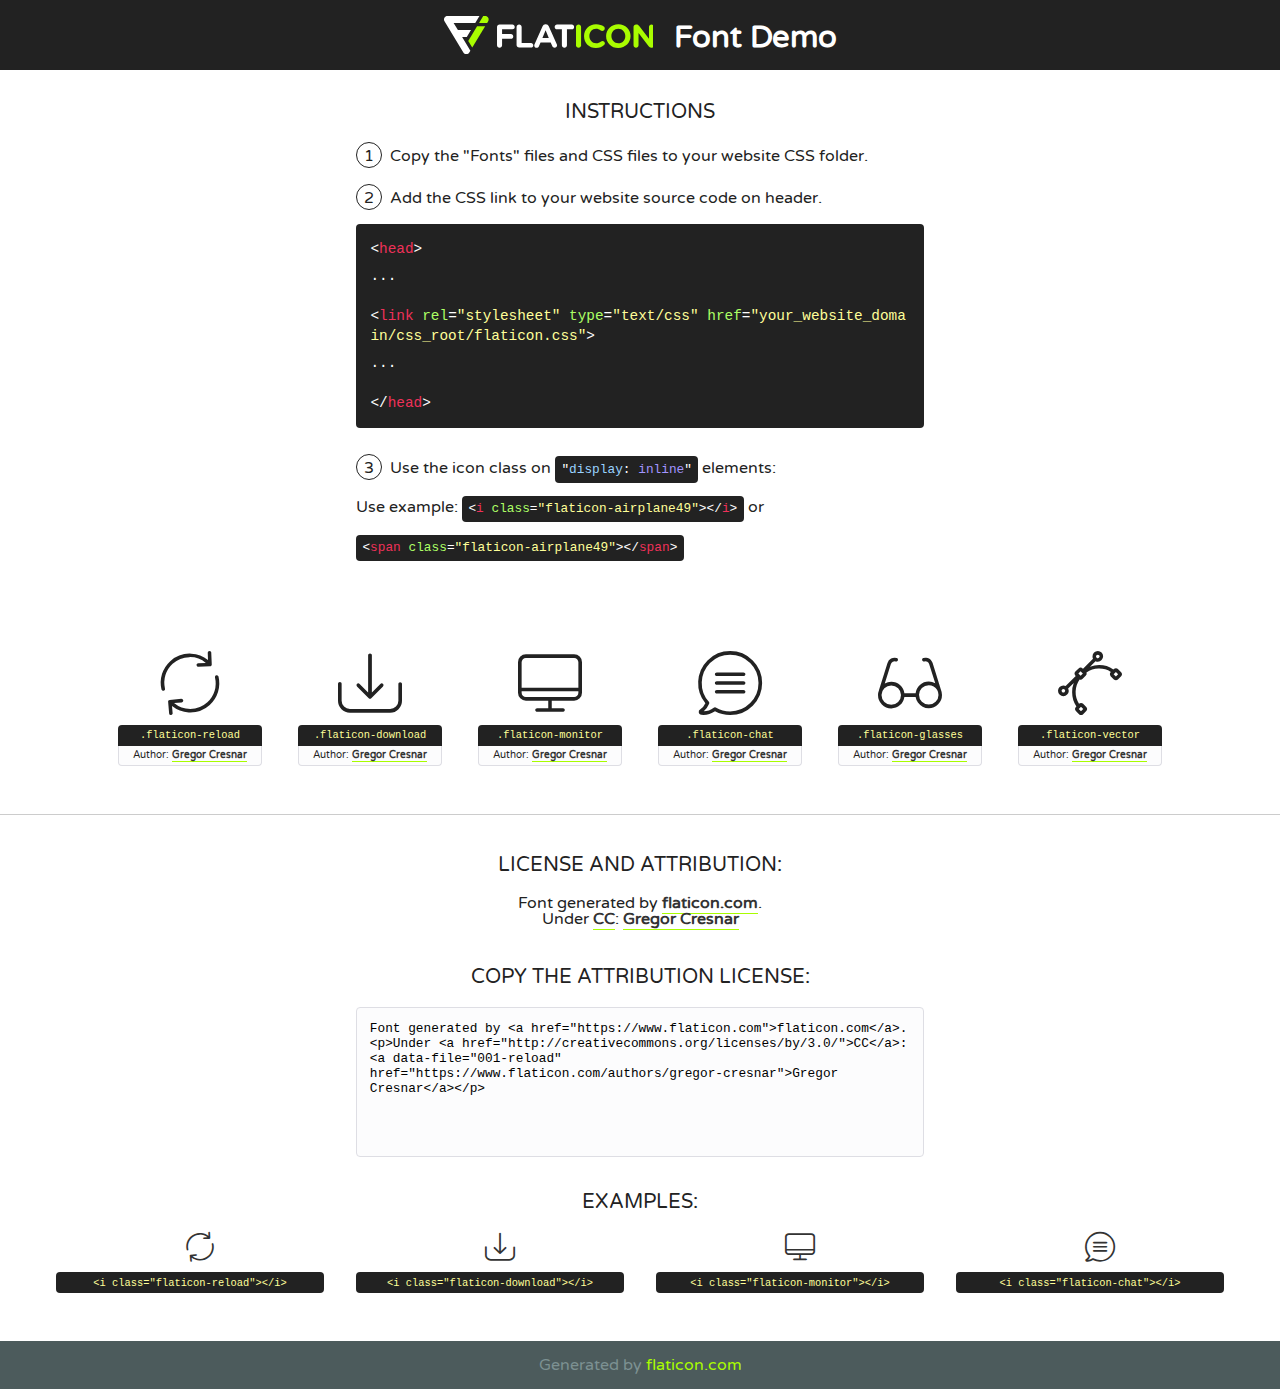
<file: static/fonts/flaticon/font/flaticon.html>
<!DOCTYPE html>
<!--
  Flaticon icon font: Flaticon
  Creation date: 21/03/2019 11:46
-->
<html>
<!DOCTYPE html>
<html>

<head>
    <title>Flaticon WebFont</title>
    <link href="http://fonts.googleapis.com/css?family=Varela+Round" rel="stylesheet" type="text/css" />
    <link rel="stylesheet" type="text/css" href="flaticon.css">
    <meta charset="UTF-8">
    <style>
    html, body, div, span, applet, object, iframe,
    h1, h2, h3, h4, h5, h6, p, blockquote, pre,
    a, abbr, acronym, address, big, cite, code,
    del, dfn, em, img, ins, kbd, q, s, samp,
    small, strike, strong, sub, sup, tt, var,
    b, u, i, center,
    dl, dt, dd, ol, ul, li,
    fieldset, form, label, legend,
    table, caption, tbody, tfoot, thead, tr, th, td,
    article, aside, canvas, details, embed, 
    figure, figcaption, footer, header, hgroup, 
    menu, nav, output, ruby, section, summary,
    time, mark, audio, video {
        margin: 0;
        padding: 0;
        border: 0;
        font-size: 100%;
        font: inherit;
        vertical-align: baseline;
    }
    /* HTML5 display-role reset for older browsers */
    article, aside, details, figcaption, figure, 
    footer, header, hgroup, menu, nav, section {
        display: block;
    }
    body {
        line-height: 1;
    }
    ol, ul {
        list-style: none;
    }
    blockquote, q {
        quotes: none;
    }
    blockquote:before, blockquote:after,
    q:before, q:after {
        content: '';
        content: none;
    }
    table {
        border-collapse: collapse;
        border-spacing: 0;
    }
    body {
        font-family: 'Varela Round', Helvetica, Arial, sans-serif;
        font-size: 16px;
        color: #222;
    }
    a {
        color: #333;
        border-bottom: 1px solid #a9fd00;
        font-weight: bold;
        text-decoration: none;
    }
    * {
        -moz-box-sizing: border-box;
        -webkit-box-sizing: border-box;
        box-sizing: border-box;
        margin: 0;
        padding: 0;
    }
    [class^="flaticon-"]:before, [class*=" flaticon-"]:before, [class^="flaticon-"]:after, [class*=" flaticon-"]:after {
        font-family: Flaticon;
        font-size: 30px;
        font-style: normal;
        margin-left: 20px;
        color: #333;
    }
    .wrapper {
        max-width: 600px;
        margin: auto;
        padding: 0 1em;
    }
    .title {
        font-size: 1.25em;
        text-align: center;
        margin-bottom: 1em;
        text-transform: uppercase;
    }
    header {
        text-align: center;
        background-color: #222;
        color: #fff;
        padding: 1em;
    }
    header .logo {
        width: 210px;
        height: 38px;
        display: inline-block;
        vertical-align: middle;
        margin-right: 1em;
        border: none;
    }
    header strong {
        font-size: 1.95em;
        font-weight: bold;
        vertical-align: middle;
        margin-top: 5px;
        display: inline-block;
    }
    .demo {
        margin: 2em auto;
        line-height: 1.25em;
    }
    .demo ul li {
        margin-bottom: 1em;
    }
    .demo ul li .num {
        color: #222;
        border-radius: 20px;
        display: inline-block;
        width: 26px;
        padding: 3px;
        height: 26px;
        text-align: center;
        margin-right: 0.5em;
        border: 1px solid #222;
    }
    .demo ul li code {
        background-color: #222;
        border-radius: 4px;
        padding: 0.25em 0.5em;
        display: inline-block;
        color: #fff;
        font-family: Consolas,Monaco,Lucida Console,Liberation Mono,DejaVu Sans Mono,Bitstream Vera Sans Mono,Courier New, monospace;
        font-weight: lighter;
        margin-top: 1em;
        font-size: 0.8em;
        word-break: break-all;
    }
    .demo ul li code.big {
        padding: 1em;
        font-size: 0.9em;
    }
    .demo ul li code .red {
        color: #EF3159;
    }
    .demo ul li code .green {
        color: #ACFF65;
    }
    .demo ul li code .yellow {
        color: #FFFF99;
    }
    .demo ul li code .blue {
        color: #99D3FF;
    }
    .demo ul li code .purple {
        color: #A295FF;
    }
    .demo ul li code .dots {
        margin-top: 0.5em;
        display: block;
    }
    #glyphs {
        border-bottom: 1px solid #ccc;
        padding: 2em 0;
        text-align: center;
    }
    .glyph {
        display: inline-block;
        width: 9em;
        margin: 1em;
        text-align: center;
        vertical-align: top;
        background: #FFF;
    }
    .glyph .glyph-icon {
        padding: 10px;
        display: block;
        font-family:"Flaticon";
        font-size: 64px;
        line-height: 1;
    }
    .glyph .glyph-icon:before {
        font-size: 64px;
        color: #222;
        margin-left: 0;
    }
    .class-name {
        font-size: 0.65em;
        background-color: #222;
        color: #fff;
        border-radius: 4px 4px 0 0;
        padding: 0.5em;
        color: #FFFF99;
        font-family: Consolas,Monaco,Lucida Console,Liberation Mono,DejaVu Sans Mono,Bitstream Vera Sans Mono,Courier New, monospace;
    }
    .author-name {
        font-size: 0.6em;
        background-color: #fcfcfd;
        border: 1px solid #DEDEE4;
        border-top: 0;
        border-radius: 0 0 4px 4px;
        padding: 0.5em;
    }
    .class-name:last-child {
        font-size: 10px;
        color:#888;
    }
    .class-name:last-child a {
        font-size: 10px;
        color:#555;
    }
    .class-name:last-child a:hover {
        color:#a9fd00;
    }
    .glyph > input {
        display: block;
        width: 100px;
        margin: 5px auto;
        text-align: center;
        font-size: 12px;
        cursor: text;
    }
    .glyph > input.icon-input {
        font-family:"Flaticon";
        font-size: 16px;
        margin-bottom: 10px;
    }
    .attribution .title {
        margin-top: 2em;
    }
    .attribution textarea {
        background-color: #fcfcfd;
        padding: 1em;
        border: none;
        box-shadow: none;
        border: 1px solid #DEDEE4;
        border-radius: 4px;
        resize: none;
        width: 100%;
        height: 150px;
        font-size: 0.8em;
        font-family: Consolas,Monaco,Lucida Console,Liberation Mono,DejaVu Sans Mono,Bitstream Vera Sans Mono,Courier New, monospace;
        -webkit-appearance: none;
    }
    .iconsuse {
        margin: 2em auto;
        text-align: center;
        max-width: 1200px;
    }
    .iconsuse:after {
        content: '';
        display: table;
        clear: both;
    }
    .iconsuse .image {
        float: left;
        width: 25%;
        padding: 0 1em;
    }
    .iconsuse .image p {
        margin-bottom: 1em;
    }
    .iconsuse .image span {
        display: block;
        font-size: 0.65em;
        background-color: #222;
        color: #fff;
        border-radius: 4px;
        padding: 0.5em;
        color: #FFFF99;
        margin-top: 1em;
        font-family: Consolas,Monaco,Lucida Console,Liberation Mono,DejaVu Sans Mono,Bitstream Vera Sans Mono,Courier New, monospace;
    }
    #footer {
        text-align: center;
        background-color: #4C5B5C;
        color: #7c9192;
        padding: 1em;
    }
    #footer a {
        border: none;
        color: #a9fd00;
        font-weight: normal;
    }
    @media (max-width: 960px) {
        .iconsuse .image {
            width: 50%;
        }
    }
    @media (max-width: 560px) {
        .iconsuse .image {
            width: 100%;
        }
    }
    </style>
</head>

<body class="characters-off">

    <header>
        <a href="https://www.flaticon.com" target="_blank" class="logo">
            <svg version="1.1" xmlns="http://www.w3.org/2000/svg" xmlns:xlink="http://www.w3.org/1999/xlink" xmlns:a="http://ns.adobe.com/AdobeSVGViewerExtensions/3.0/" viewBox="0 0 560.875 102.036" enable-background="new 0 0 560.875 102.036" xml:space="preserve">
                <defs>
                </defs>
                <g>
                    <g class="letters">
                        <path fill="#ffffff" d="M141.596,29.675c0-3.777,2.985-6.767,6.764-6.767h34.438c3.426,0,6.15,2.728,6.15,6.15
                        c0,3.43-2.724,6.149-6.15,6.149h-27.674v13.091h23.719c3.429,0,6.151,2.724,6.151,6.15c0,3.43-2.723,6.149-6.151,6.149h-23.719
                        v17.574c0,3.773-2.986,6.761-6.764,6.761c-3.779,0-6.764-2.989-6.764-6.761V29.675z"></path>
                        <path fill="#ffffff" d="M193.844,29.149c0-3.781,2.985-6.767,6.764-6.767c3.776,0,6.763,2.985,6.763,6.767v42.957h25.039
                        c3.426,0,6.149,2.726,6.149,6.153c0,3.425-2.723,6.15-6.149,6.15h-31.802c-3.779,0-6.764-2.986-6.764-6.768V29.149z"></path>
                        <path fill="#ffffff" d="M241.891,75.71l21.438-48.407c1.492-3.341,4.215-5.357,7.906-5.357h0.792
                        c3.686,0,6.323,2.017,7.815,5.357l21.439,48.407c0.436,0.967,0.701,1.845,0.701,2.723c0,3.602-2.809,6.501-6.414,6.501
                        c-3.161,0-5.269-1.845-6.499-4.655l-4.132-9.661h-27.059l-4.301,10.102c-1.144,2.631-3.426,4.214-6.237,4.214
                        c-3.517,0-6.24-2.81-6.24-6.325C241.1,77.64,241.451,76.677,241.891,75.71z M279.932,58.666l-8.521-20.297l-8.526,20.297H279.932
                        z"></path>
                        <path fill="#ffffff" d="M314.864,35.387H301.86c-3.429,0-6.239-2.813-6.239-6.238c0-3.429,2.811-6.24,6.239-6.24h39.533
                        c3.426,0,6.237,2.811,6.237,6.24c0,3.425-2.811,6.238-6.237,6.238h-13.001v42.785c0,3.773-2.99,6.761-6.764,6.761
                        c-3.779,0-6.764-2.989-6.764-6.761V35.387z"></path>
                        <path fill="#A9FD00" d="M352.615,29.149c0-3.781,2.985-6.767,6.767-6.767c3.774,0,6.761,2.985,6.761,6.767v49.024
                        c0,3.773-2.987,6.761-6.761,6.761c-3.781,0-6.767-2.989-6.767-6.761V29.149z"></path>
                        <path fill="#A9FD00" d="M374.132,53.836v-0.179c0-17.481,13.178-31.801,32.065-31.801c9.22,0,15.459,2.458,20.557,6.238
                        c1.402,1.054,2.637,2.985,2.637,5.357c0,3.692-2.985,6.59-6.681,6.59c-1.845,0-3.071-0.702-4.044-1.319
                        c-3.776-2.813-7.729-4.393-12.562-4.393c-10.364,0-17.831,8.611-17.831,19.154v0.173c0,10.542,7.291,19.329,17.831,19.329
                        c5.715,0,9.492-1.756,13.359-4.834c1.049-0.874,2.458-1.491,4.039-1.491c3.429,0,6.325,2.813,6.325,6.236
                        c0,2.106-1.056,3.78-2.282,4.834c-5.539,4.834-12.036,7.733-21.878,7.733C387.572,85.464,374.132,71.493,374.132,53.836z"></path>
                        <path fill="#A9FD00" d="M433.009,53.836v-0.179c0-17.481,13.79-31.801,32.766-31.801c18.981,0,32.592,14.143,32.592,31.628v0.173
                        c0,17.483-13.785,31.807-32.769,31.807C446.625,85.464,433.009,71.32,433.009,53.836z M484.224,53.836v-0.179
                        c0-10.539-7.725-19.326-18.626-19.326c-10.893,0-18.449,8.611-18.449,19.154v0.173c0,10.542,7.73,19.329,18.626,19.329
                        C476.676,72.986,484.224,64.378,484.224,53.836z"></path>
                        <path fill="#A9FD00" d="M506.233,29.321c0-3.774,2.99-6.763,6.767-6.763h1.401c3.252,0,5.183,1.583,7.029,3.953l26.093,34.265
                        V29.059c0-3.692,2.99-6.677,6.681-6.677c3.683,0,6.671,2.985,6.671,6.677v48.934c0,3.78-2.987,6.765-6.764,6.765h-0.436
                        c-3.257,0-5.188-1.581-7.034-3.953l-27.056-35.492v32.944c0,3.687-2.985,6.676-6.678,6.676c-3.683,0-6.673-2.989-6.673-6.676
                        V29.321z"></path>
                    </g>
                    <g class="insignia">
                        <path fill="#ffffff" d="M48.372,56.137h12.517l11.156-18.537H37.186L25.688,18.539h57.825L94.668,0H9.271
                        C5.925,0,2.842,1.801,1.198,4.716c-1.644,2.907-1.593,6.482,0.134,9.343l50.38,83.501c1.678,2.781,4.689,4.476,7.938,4.476
                        c3.246,0,6.257-1.695,7.935-4.476l2.898-4.804L48.372,56.137z"></path>
                        <g class="i">
                            <path fill="#A9FD00" d="M93.575,18.539h0.031v0.004l21.652,0.004l2.705-4.488c1.727-2.861,1.778-6.436,0.133-9.343
                            C116.454,1.801,113.371,0,110.026,0h-5.294L93.575,18.539z"></path>
                            <polygon fill="#A9FD00" points="88.291,27.356 64.725,66.486 75.519,84.404 109.942,27.356"></polygon>
                        </g>
                    </g>
                </g>
            </svg>
        </a>
        <strong>Font Demo</strong>
    </header>


    <section class="demo wrapper">

        <p class="title">Instructions</p>

        <ul>
            <li>
                <span class="num">1</span>Copy the "Fonts" files and CSS files to your website CSS folder.
            </li>
            <li>
                <span class="num">2</span>Add the CSS link to your website source code on header.
                <code class="big">
                    &lt;<span class="red">head</span>&gt;
                    <br/><span class="dots">...</span>
                    <br/>&lt;<span class="red">link</span> <span class="green">rel</span>=<span class="yellow">"stylesheet"</span> <span class="green">type</span>=<span class="yellow">"text/css"</span> <span class="green">href</span>=<span class="yellow">"your_website_domain/css_root/flaticon.css"</span>&gt;
                    <br/><span class="dots">...</span>
                    <br/>&lt;/<span class="red">head</span>&gt;
                </code>
            </li>

            <li>
                <p>
                    <span class="num">3</span>Use the icon class on <code>"<span class="blue">display</span>:<span class="purple"> inline</span>"</code> elements:
                    <br />
                    Use example: <code>&lt;<span class="red">i</span> <span class="green">class</span>=<span class="yellow">&quot;flaticon-airplane49&quot;</span>&gt;&lt;/<span class="red">i</span>&gt;</code> or <code>&lt;<span class="red">span</span> <span class="green">class</span>=<span class="yellow">&quot;flaticon-airplane49&quot;</span>&gt;&lt;/<span class="red">span</span>&gt;</code>
            </li>
        </ul>

    </section>




   <section id="glyphs">          
    
      
        <div class="glyph"><div class="glyph-icon flaticon-reload"></div>
            <div class="class-name">.flaticon-reload</div>
            <div class="author-name">Author: <a data-file="001-reload" href="https://www.flaticon.com/authors/gregor-cresnar">Gregor Cresnar</a> </div> 
        </div>        
        
        <div class="glyph"><div class="glyph-icon flaticon-download"></div>
            <div class="class-name">.flaticon-download</div>
            <div class="author-name">Author: <a data-file="002-download" href="https://www.flaticon.com/authors/gregor-cresnar">Gregor Cresnar</a> </div> 
        </div>        
        
        <div class="glyph"><div class="glyph-icon flaticon-monitor"></div>
            <div class="class-name">.flaticon-monitor</div>
            <div class="author-name">Author: <a data-file="003-monitor" href="https://www.flaticon.com/authors/gregor-cresnar">Gregor Cresnar</a> </div> 
        </div>        
        
        <div class="glyph"><div class="glyph-icon flaticon-chat"></div>
            <div class="class-name">.flaticon-chat</div>
            <div class="author-name">Author: <a data-file="004-chat" href="https://www.flaticon.com/authors/gregor-cresnar">Gregor Cresnar</a> </div> 
        </div>        
        
        <div class="glyph"><div class="glyph-icon flaticon-glasses"></div>
            <div class="class-name">.flaticon-glasses</div>
            <div class="author-name">Author: <a data-file="005-glasses" href="https://www.flaticon.com/authors/gregor-cresnar">Gregor Cresnar</a> </div> 
        </div>        
        
        <div class="glyph"><div class="glyph-icon flaticon-vector"></div>
            <div class="class-name">.flaticon-vector</div>
            <div class="author-name">Author: <a data-file="006-vector" href="https://www.flaticon.com/authors/gregor-cresnar">Gregor Cresnar</a> </div> 
        </div>        
        

    </section>



    <section class="attribution wrapper"   style="text-align:center;">

      <div class="title">License and attribution:</div><div class="attrDiv">Font generated by <a href="https://www.flaticon.com">flaticon.com</a>. <div><p>Under <a href="http://creativecommons.org/licenses/by/3.0/">CC</a>: <a data-file="001-reload" href="https://www.flaticon.com/authors/gregor-cresnar">Gregor Cresnar</a></p>  </div>
      </div>
      <div class="title">Copy the Attribution License:</div>

    <textarea onclick="this.focus();this.select();">Font generated by &lt;a href=&quot;https://www.flaticon.com&quot;&gt;flaticon.com&lt;/a&gt;. <p>Under <a href="http://creativecommons.org/licenses/by/3.0/">CC</a>: <a data-file="001-reload" href="https://www.flaticon.com/authors/gregor-cresnar">Gregor Cresnar</a></p>  
     </textarea>

    </section>

    <section class="iconsuse">

          <div class="title">Examples:</div>            
             
            <div class="image">
                <p>
                    <i class="glyph-icon flaticon-reload"></i> 
                    <span>&lt;i class=&quot;flaticon-reload&quot;&gt;&lt;/i&gt;</span>
                </p>
            </div>
            
            <div class="image">
                <p>
                    <i class="glyph-icon flaticon-download"></i> 
                    <span>&lt;i class=&quot;flaticon-download&quot;&gt;&lt;/i&gt;</span>
                </p>
            </div>
            
            <div class="image">
                <p>
                    <i class="glyph-icon flaticon-monitor"></i> 
                    <span>&lt;i class=&quot;flaticon-monitor&quot;&gt;&lt;/i&gt;</span>
                </p>
            </div>
            
            <div class="image">
                <p>
                    <i class="glyph-icon flaticon-chat"></i> 
                    <span>&lt;i class=&quot;flaticon-chat&quot;&gt;&lt;/i&gt;</span>
                </p>
            </div>
                       
        </div>
                            
    </section>

<div id="footer">
    <div>Generated by <a href="https://www.flaticon.com">flaticon.com</a>
    </div>
</div>



</body>
</html>
</file>
<file: static/fonts/flaticon/font/flaticon.css>
/*
  	Flaticon icon font: Flaticon
  	Creation date: 21/03/2019 11:46
  	*/

@font-face {
  font-family: "Flaticon";
  src: url("./Flaticon.eot");
  src: url("./Flaticon.eot?#iefix") format("embedded-opentype"),
       url("./Flaticon.woff2") format("woff2"),
       url("./Flaticon.woff") format("woff"),
       url("./Flaticon.ttf") format("truetype"),
       url("./Flaticon.svg#Flaticon") format("svg");
  font-weight: normal;
  font-style: normal;
}

@media screen and (-webkit-min-device-pixel-ratio:0) {
  @font-face {
    font-family: "Flaticon";
    src: url("./Flaticon.svg#Flaticon") format("svg");
  }
}

[class^="flaticon-"]:before, [class*=" flaticon-"]:before,
[class^="flaticon-"]:after, [class*=" flaticon-"]:after {   
  font-family: "Flaticon";
  font-style: normal;
  font-weight: normal;
  font-variant: normal;
  line-height: 1;
  text-decoration: inherit;
  text-rendering: optimizeLegibility;
  text-transform: none;
  -moz-osx-font-smoothing: grayscale;
  -webkit-font-smoothing: antialiased;
  font-smoothing: antialiased;
}

.flaticon-reload:before { content: "\f100"; }
.flaticon-download:before { content: "\f101"; }
.flaticon-monitor:before { content: "\f102"; }
.flaticon-chat:before { content: "\f103"; }
.flaticon-glasses:before { content: "\f104"; }
.flaticon-vector:before { content: "\f105"; }
</file>
